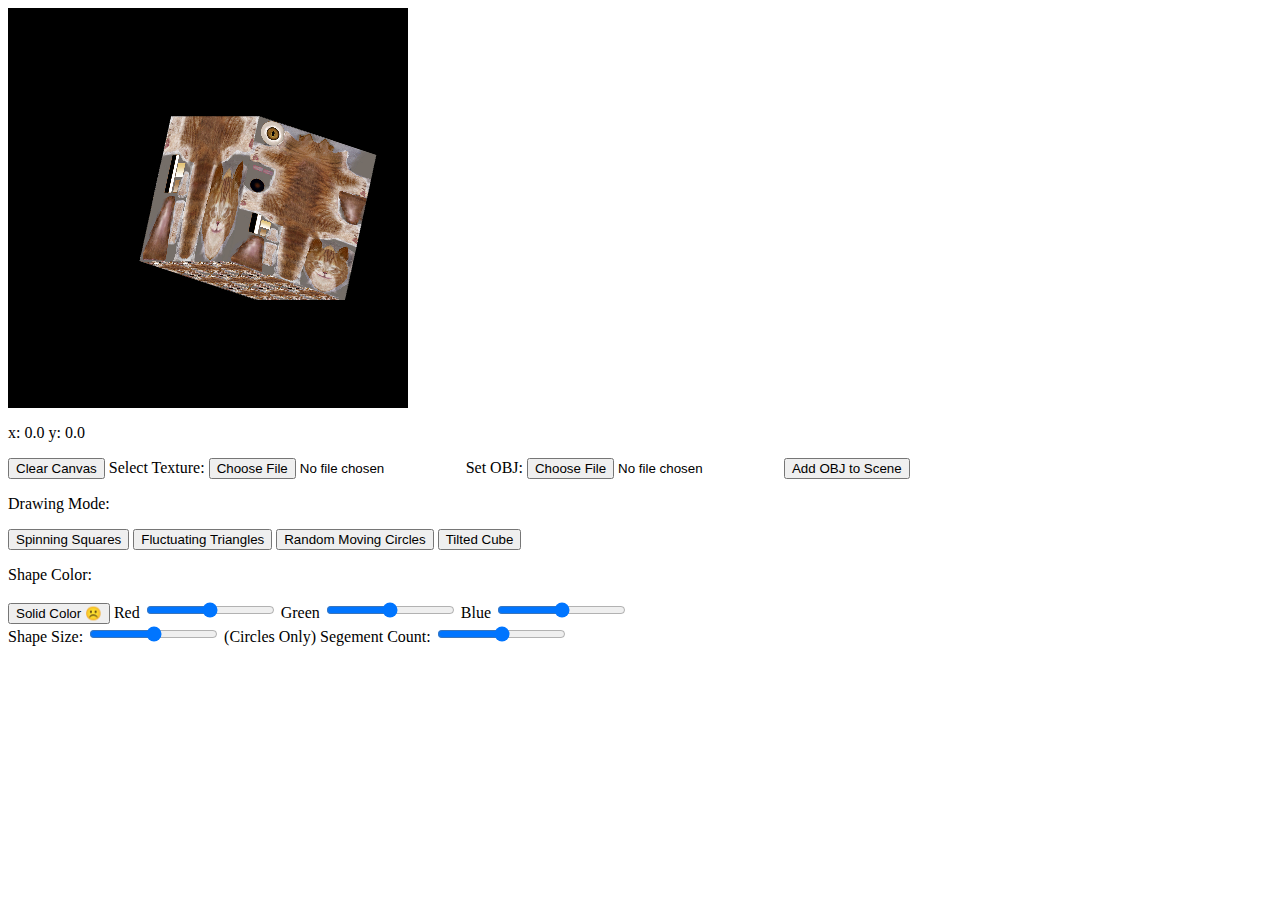
<file: index.html>
<html lang="en">
  <head>
      <meta charset="UTF-8">
      <title> CMPS160 Base Code </title>

      <!-- Include shaders -->
      <script src = "src/graphics/shaders/shader.js"></script>
      <script src = "src/graphics/shaders/asg1.js"></script>

      <!-- Include Base code libs -->
      <script src = "src/main.js"></script>
      <script src = "src/input.js"></script>
      <script src = "src/graphics/renderer.js"></script>
      <script src = "src/graphics/scene.js"></script>
      <script src = "src/graphics/geometry/geometry.js"></script>
      <script src = "src/graphics/geometry/vertex.js"></script> 
      <script src = "src/graphics/geometry/shapes/triangle.js"></script>
      <script src = "src/graphics/geometry/shapes/square.js"></script>
      <script src = "src/graphics/geometry/shapes/circle.js"></script>
      <script src = "src/graphics/geometry/shapes/spinsquare.js"></script>
      <script src = "src/graphics/geometry/shapes/scalingtriangle.js"></script>
      <script src = "src/graphics/geometry/shapes/randommovingcircle.js"></script>
      <script src = "src/graphics/geometry/shapes/cube.js"></script>
      <script src="src/graphics/geometry/shapes/custom.js"></script>
      <script src="src/graphics/geometry/shapes/text_cube.js"></script>
      <script src="src/graphics/geometry/uvvertex.js"></script>
      <script src="src/graphics/geometry/shapes/multi_text_cube.js"></script>

      <!-- Include external libs -->
      <script src = "lib/webgl-utils.js"></script>
      <script src = "lib/webgl-render.js"></script>
      <script src = "lib/webgl-debug.js"></script>
      <script src = "lib/webgl-loader.js"></script>
      <script src = "lib/cuon-utils.js"></script>
      <script src = "lib/cuon-matrix.js"></script>

  </head>

  <body onload = "main()">
    <canvas id="webgl" width="400" height="400">
      Please use a browser that supports "canvas"
    </canvas>
    <p>x: <span id="xCoordinate">0.0</span> y: <span id="yCoordinate">0.0</span></p>
    <input id="clearcanvas" type="button" onclick="clearcanvas()" value="Clear Canvas"/>
    Select Texture: <input type="file" id="texInput"/>
    Set OBJ: <input type="file" id="fileinput"/>
    <input type="button" id="addobject" value="Add OBJ to Scene"/>
    <p>Drawing Mode:</p>
    <button id="spinningsquares">Spinning Squares</button>
    <button id="fluctuatingtriangles">Fluctuating Triangles</button>
    <button id="movingcircle">Random Moving Circles</button>
    <button id="tiltedcube">Tilted Cube</button>
    <p>Shape Color:</p>
    <button id="changecolortype">Solid Color ☹️</button>
    Red <input id="redslider" type="range" min="0" max="100" onclick="" value="Red"/>
    Green  <input id="greenslider" type="range" min="0" max="100" onclick="" value="Green"/>
    Blue  <input id="blueslider" type="range" min="0" max="100" onclick="" value="Blue"/>
    <div>
      Shape Size:  <input id="sizeslider" type="range" min="1" max="100" onclick="" value="Size"/>
      (Circles Only) Segement Count:  <input id="segmentslider" type="range" min="3" max="100" onclick="" value="Segment"/>
    </div>
  </body>
</html>
</file>
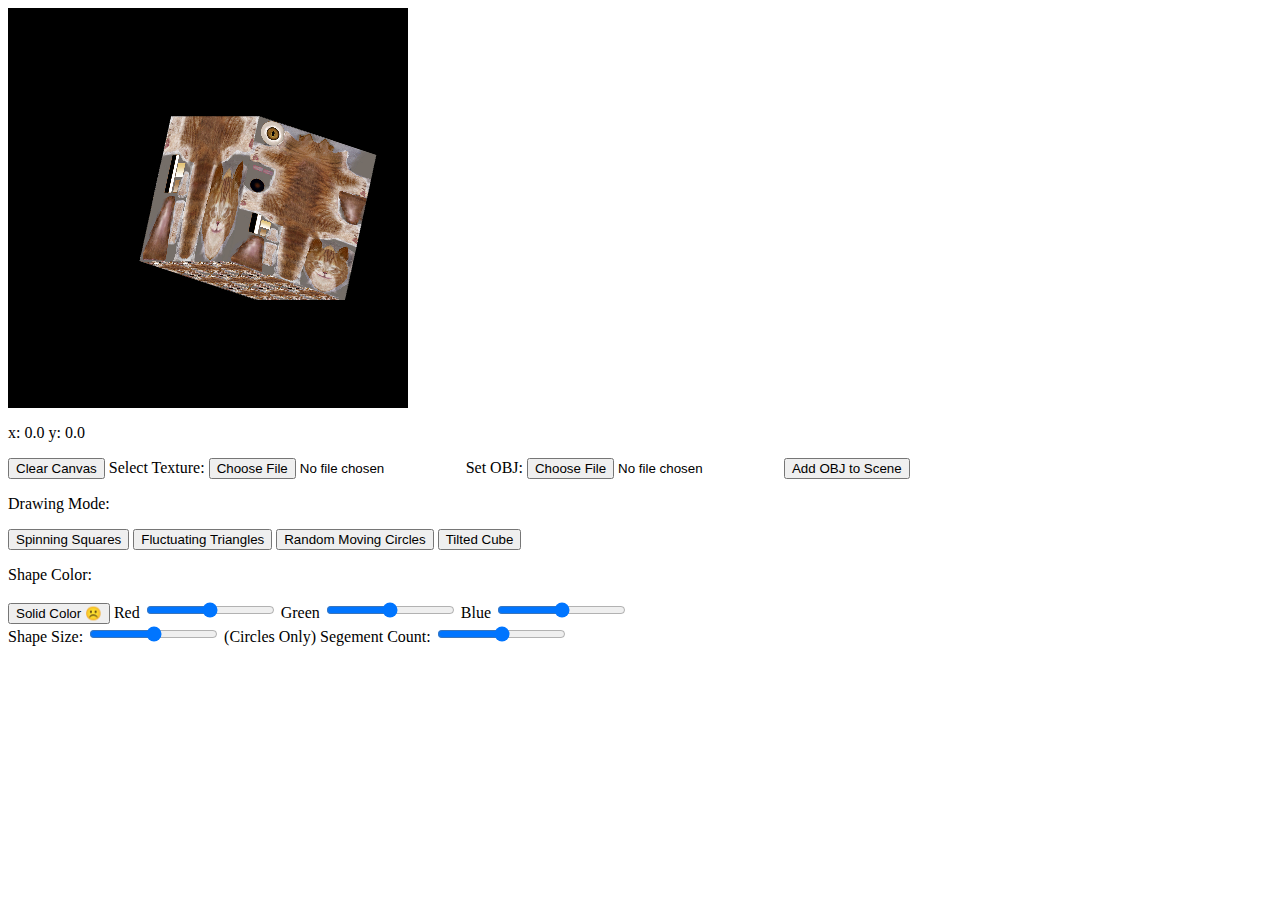
<file: driver.html>
<html lang="en">
  <head>
      <meta charset="UTF-8">
      <title> CMPS160 Base Code </title>

      <!-- Include shaders -->
      <script src = "src/graphics/shaders/shader.js"></script>
      <script src = "src/graphics/shaders/asg1.js"></script>

      <!-- Include Base code libs -->
      <script src = "src/main.js"></script>
      <script src = "src/input.js"></script>
      <script src = "src/graphics/renderer.js"></script>
      <script src = "src/graphics/scene.js"></script>
      <script src = "src/graphics/geometry/geometry.js"></script>
      <script src = "src/graphics/geometry/vertex.js"></script> 
      <script src = "src/graphics/geometry/shapes/triangle.js"></script>
      <script src = "src/graphics/geometry/shapes/square.js"></script>
      <script src = "src/graphics/geometry/shapes/circle.js"></script>
      <script src = "src/graphics/geometry/shapes/spinsquare.js"></script>
      <script src = "src/graphics/geometry/shapes/scalingtriangle.js"></script>
      <script src = "src/graphics/geometry/shapes/randommovingcircle.js"></script>
      <script src = "src/graphics/geometry/shapes/cube.js"></script>
      <script src="src/graphics/geometry/shapes/custom.js"></script>
      <script src="src/graphics/geometry/shapes/text_cube.js"></script>
      <script src="src/graphics/geometry/uvvertex.js"></script>
      <script src="src/graphics/geometry/shapes/multi_text_cube.js"></script>

      <!-- Include external libs -->
      <script src = "lib/webgl-utils.js"></script>
      <script src = "lib/webgl-render.js"></script>
      <script src = "lib/webgl-debug.js"></script>
      <script src = "lib/webgl-loader.js"></script>
      <script src = "lib/cuon-utils.js"></script>
      <script src = "lib/cuon-matrix.js"></script>

  </head>

  <body onload = "main()">
    <canvas id="webgl" width="400" height="400">
      Please use a browser that supports "canvas"
    </canvas>
    <p>x: <span id="xCoordinate">0.0</span> y: <span id="yCoordinate">0.0</span></p>
    <input id="clearcanvas" type="button" onclick="clearcanvas()" value="Clear Canvas"/>
    Select Texture: <input type="file" id="texInput"/>
    Set OBJ: <input type="file" id="fileinput"/>
    <input type="button" id="addobject" value="Add OBJ to Scene"/>
    <p>Drawing Mode:</p>
    <button id="spinningsquares">Spinning Squares</button>
    <button id="fluctuatingtriangles">Fluctuating Triangles</button>
    <button id="movingcircle">Random Moving Circles</button>
    <button id="tiltedcube">Tilted Cube</button>
    <p>Shape Color:</p>
    <button id="changecolortype">Solid Color ☹️</button>
    Red <input id="redslider" type="range" min="0" max="100" onclick="" value="Red"/>
    Green  <input id="greenslider" type="range" min="0" max="100" onclick="" value="Green"/>
    Blue  <input id="blueslider" type="range" min="0" max="100" onclick="" value="Blue"/>
    <div>
      Shape Size:  <input id="sizeslider" type="range" min="1" max="100" onclick="" value="Size"/>
      (Circles Only) Segement Count:  <input id="segmentslider" type="range" min="3" max="100" onclick="" value="Segment"/>
    </div>
  </body>
</html>
</file>
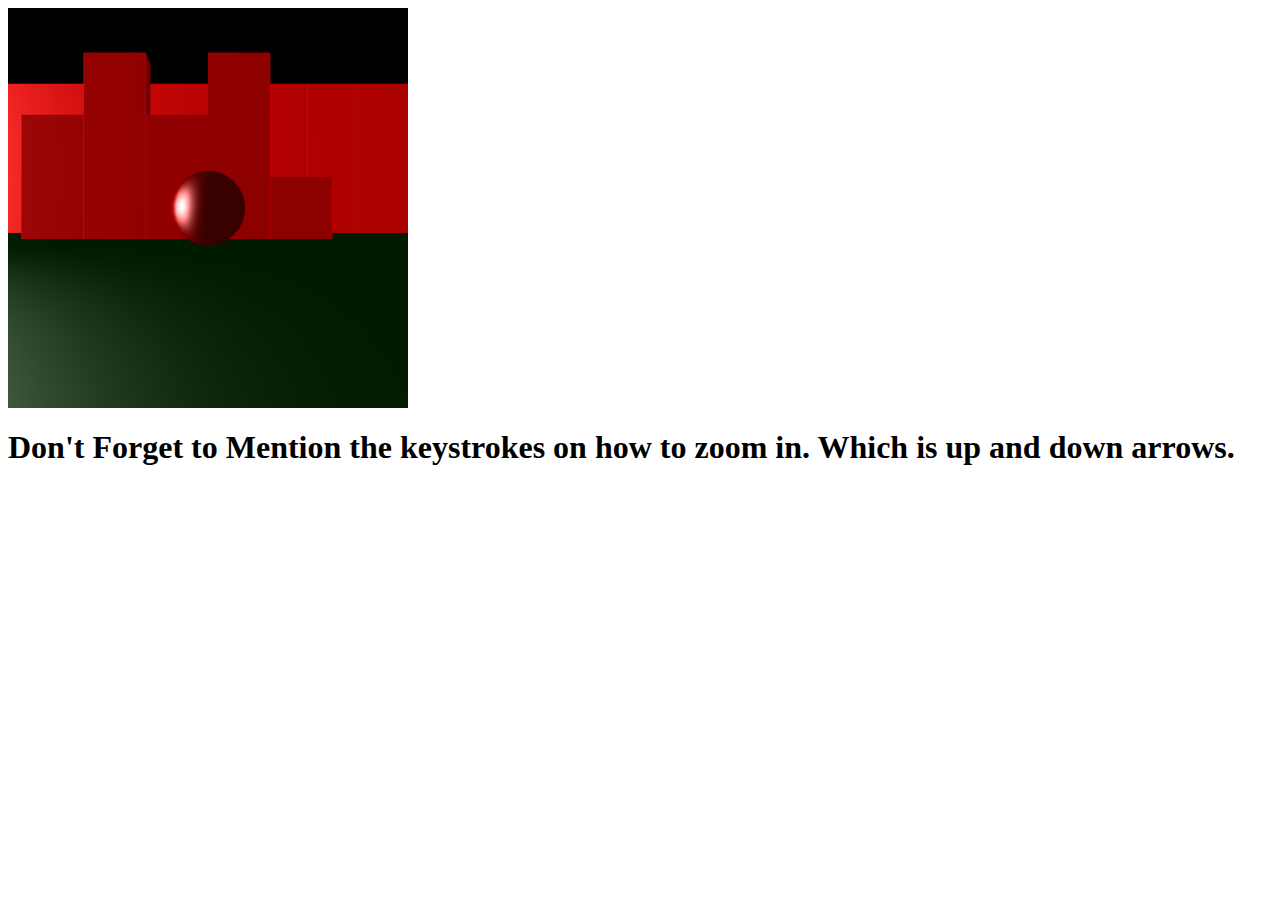
<file: ASG5/driver.html>
<html lang="en">
  <head>
      <meta charset="UTF-8">
      <title> CMPS160 Base Code </title>

      <!-- Include shaders -->
      <script src = "src/graphics/shaders/shader.js"></script>
      <script src = "src/graphics/shaders/asg1.js"></script>

      <!-- Include Base code libs -->
      <script src = "src/main.js"></script>
      <script src = "src/input.js"></script>
      <script src = "src/graphics/renderer.js"></script>
      <script src = "src/graphics/scene.js"></script>
      <script src = "src/graphics/camera.js"></script>
      <script src = "src/graphics/geometry/geometry.js"></script>
      <script src = "src/graphics/geometry/vertex.js"></script> 
      <script src = "src/graphics/geometry/shapes/triangle.js"></script>
      <script src = "src/graphics/geometry/shapes/square.js"></script>
      <script src = "src/graphics/geometry/shapes/circle.js"></script>
      <script src = "src/graphics/geometry/shapes/spinsquare.js"></script>
      <script src = "src/graphics/geometry/shapes/scalingtriangle.js"></script>
      <script src = "src/graphics/geometry/shapes/randommovingcircle.js"></script>
      <script src = "src/graphics/geometry/shapes/cube.js"></script>
      <script src="src/graphics/geometry/shapes/custom.js"></script>
      <script src="src/graphics/geometry/shapes/text_cube.js"></script>
      <script src="src/graphics/geometry/uvvertex.js"></script>
      <script src="src/graphics/geometry/shapes/multi_text_cube.js"></script>
      <script src="src/graphics/geometry/shapes/tex_cube_with_z.js"></script>
      <script src="src/graphics/geometry/shapes/sphere.js"></script>
      <script src="src/graphics/light.js"></script>

      <!-- Include external libs -->
      <script src = "lib/webgl-utils.js"></script>
      <script src = "lib/webgl-render.js"></script>
      <script src = "lib/webgl-debug.js"></script>
      <script src = "lib/webgl-loader.js"></script>
      <script src = "lib/cuon-utils.js"></script>
      <script src = "lib/cuon-matrix.js"></script>

  </head>

  <body onload = "main()">
    <canvas id="webgl" width="400" height="400">
      Please use a browser that supports "canvas"
    </canvas>
    <h1>Don't Forget to Mention the keystrokes on how to zoom in. Which is up and down arrows.</h1>
  </body>
</html>
</file>
